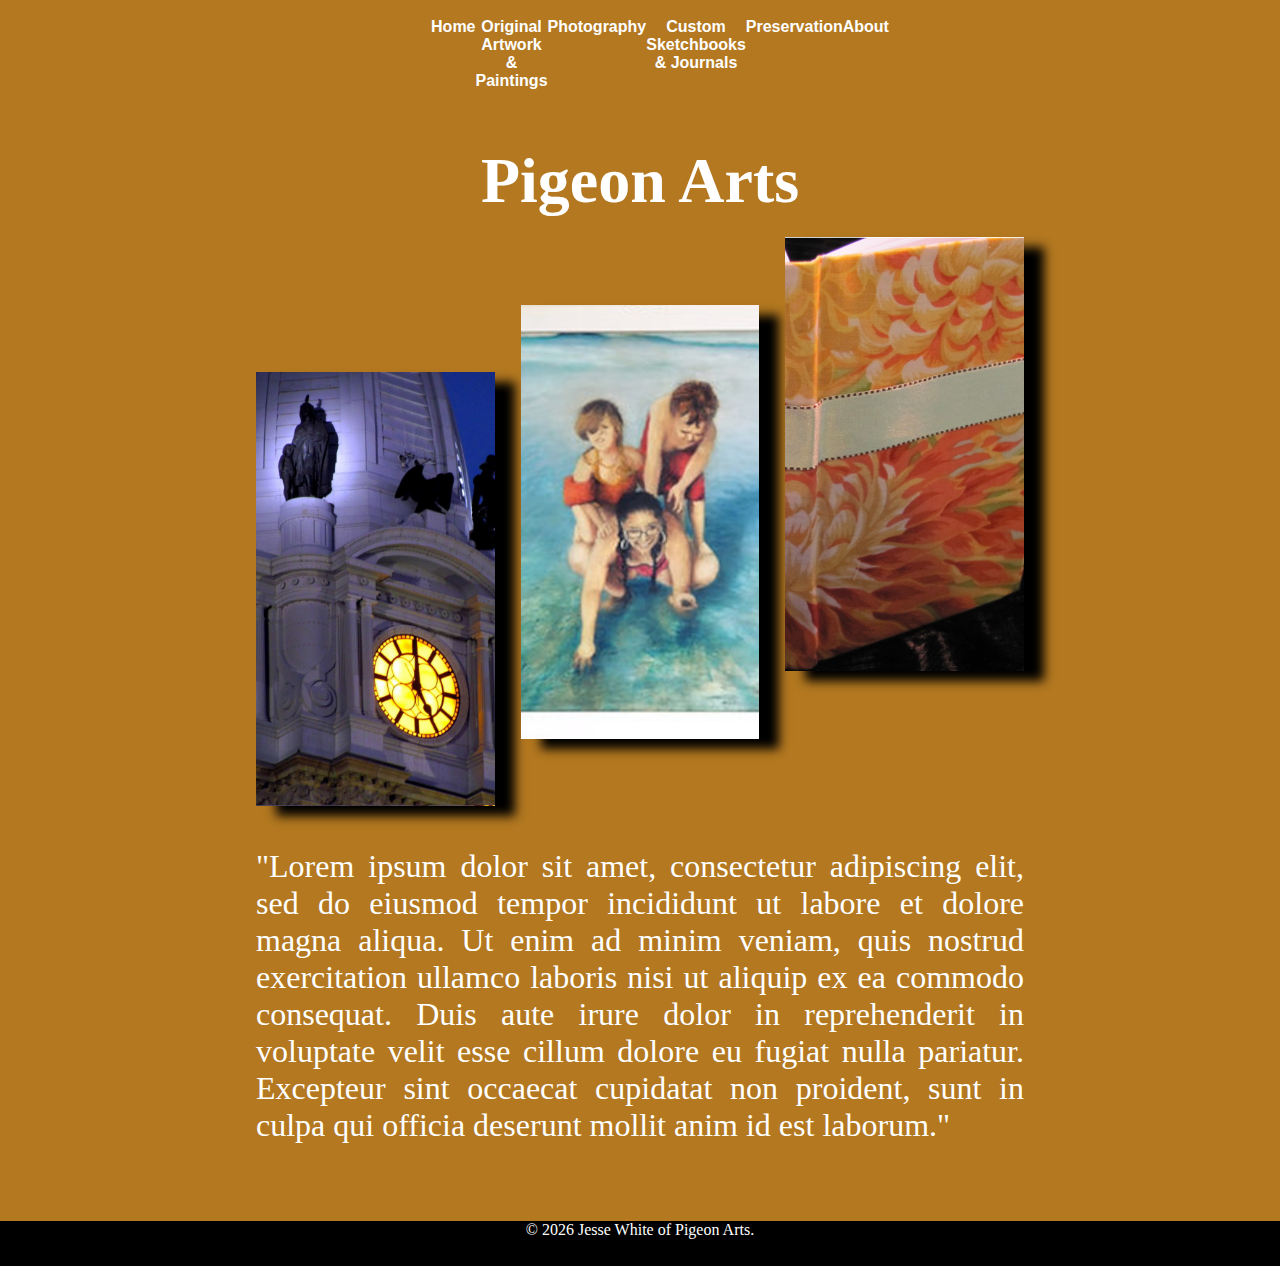
<file: www-com/index.html>
<html>

<head>
    <link rel="stylesheet" type="text/css" href="css/navigation.css" />
    <link rel="stylesheet" type="text/css" href="css/main.css" />
    <link rel="stylesheet" type="text/css" href="css/index.css" />
    <title>Jesse White Artist | United States | Pigeon Arts</title>
</head>

<body>
    <header>
        <ul id="navigation">
            <li><a href="index.html">Home</a></li>
            <li><a href="artwork.html">Original Artwork<br />& Paintings</a></li>
            <li><a href="photography.html">Photography</a></li>
            <li><a href="sketch.html">Custom Sketchbooks<br />& Journals</a></li>
            <li><a href="preservation.html">Preservation</a></li>
            <li><a href="about.html">About</a></li>
        </ul>
    </header>
    <main>
        <h1>Pigeon Arts</h1>
        <section id="splash">
            <div><img src="img/index/left.jpg"></img></div>
            <div><img src="img/index/center.jpg"></img></div>
            <div><img src="img/index/right.jpg"></img></div>
        </section>
        <section class="blurb">
            <p>"Lorem ipsum dolor sit amet, consectetur adipiscing elit, sed do eiusmod tempor incididunt ut labore et
                dolore magna aliqua. Ut enim ad minim veniam, quis nostrud exercitation ullamco laboris nisi ut aliquip
                ex ea commodo consequat. Duis aute irure dolor in reprehenderit in voluptate velit esse cillum dolore eu
                fugiat nulla pariatur. Excepteur sint occaecat cupidatat non proident, sunt in culpa qui officia
                deserunt mollit anim id est laborum."</p>
        </section>
    </main>
    <footer>
        <p>©
            <script>document.write(new Date().getFullYear())</script> Jesse White of Pigeon Arts.
        </p>
    </footer>
</body>

</html>
</file>
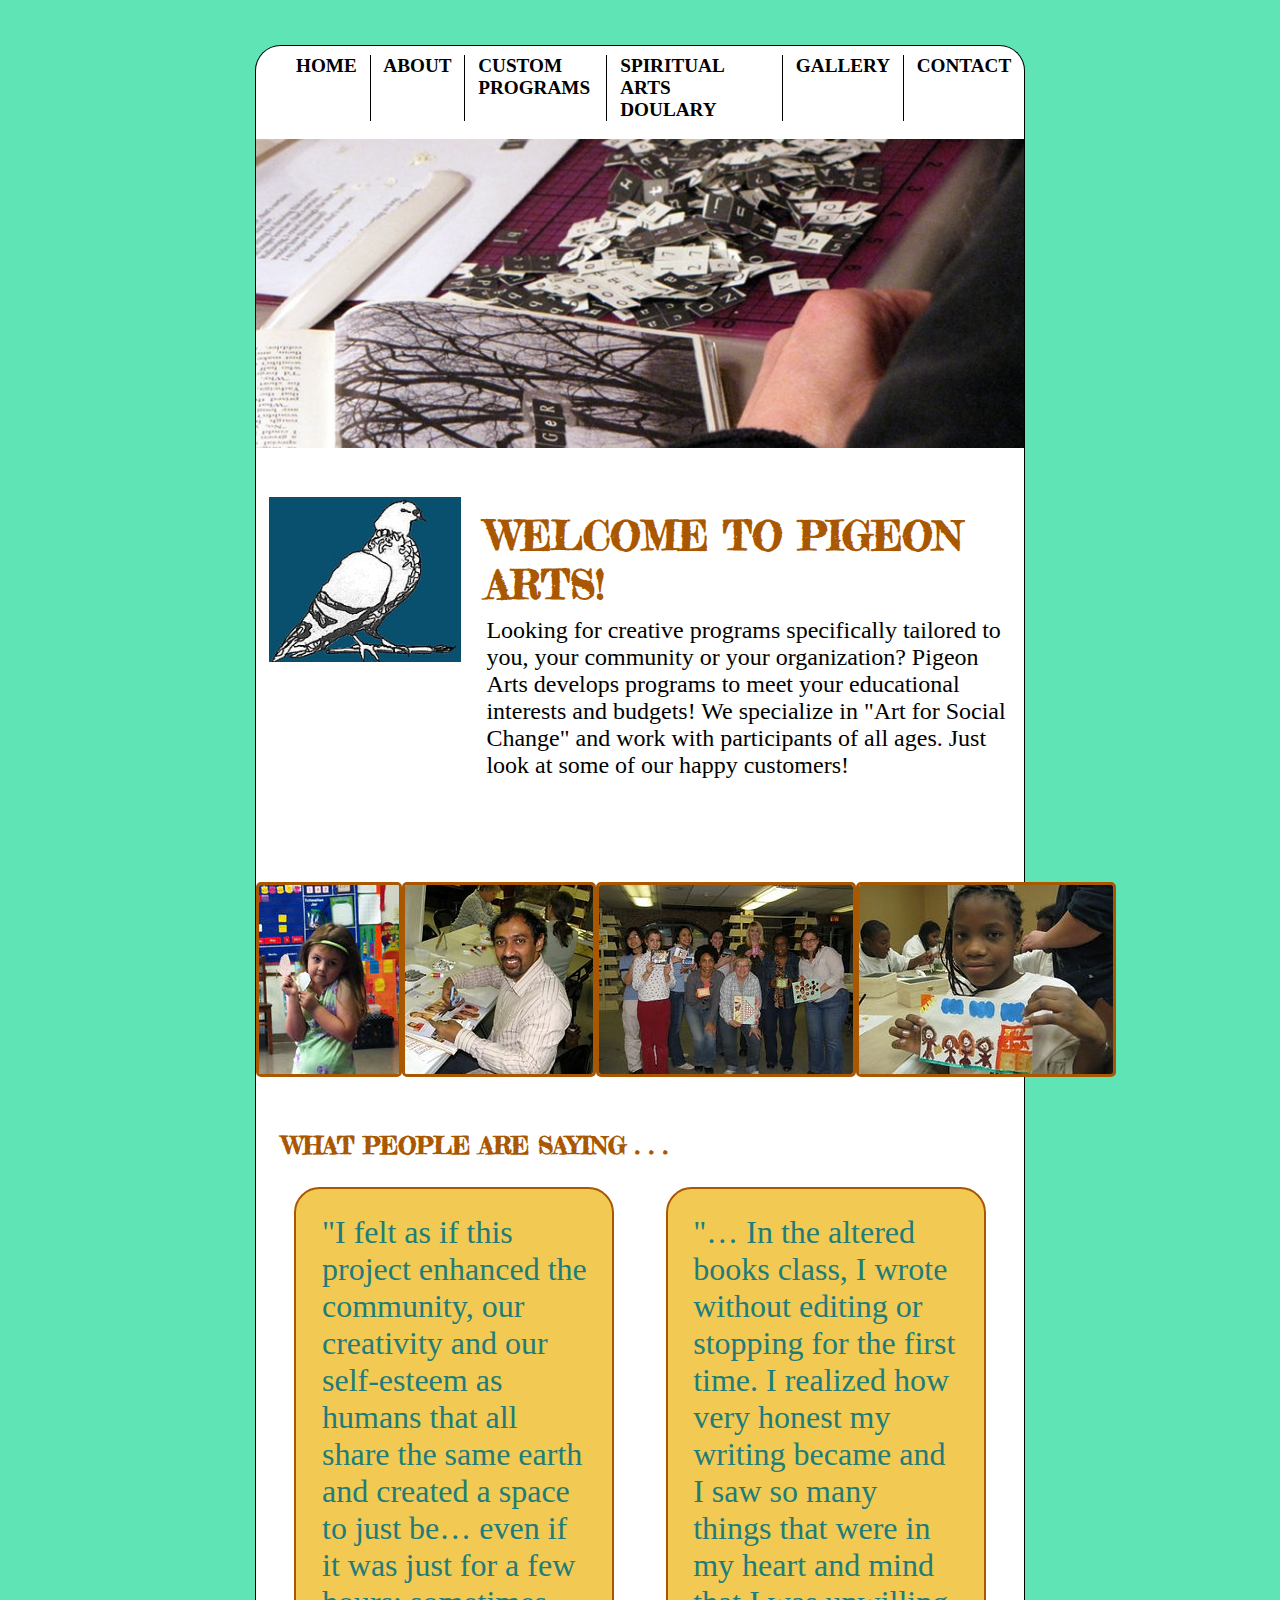
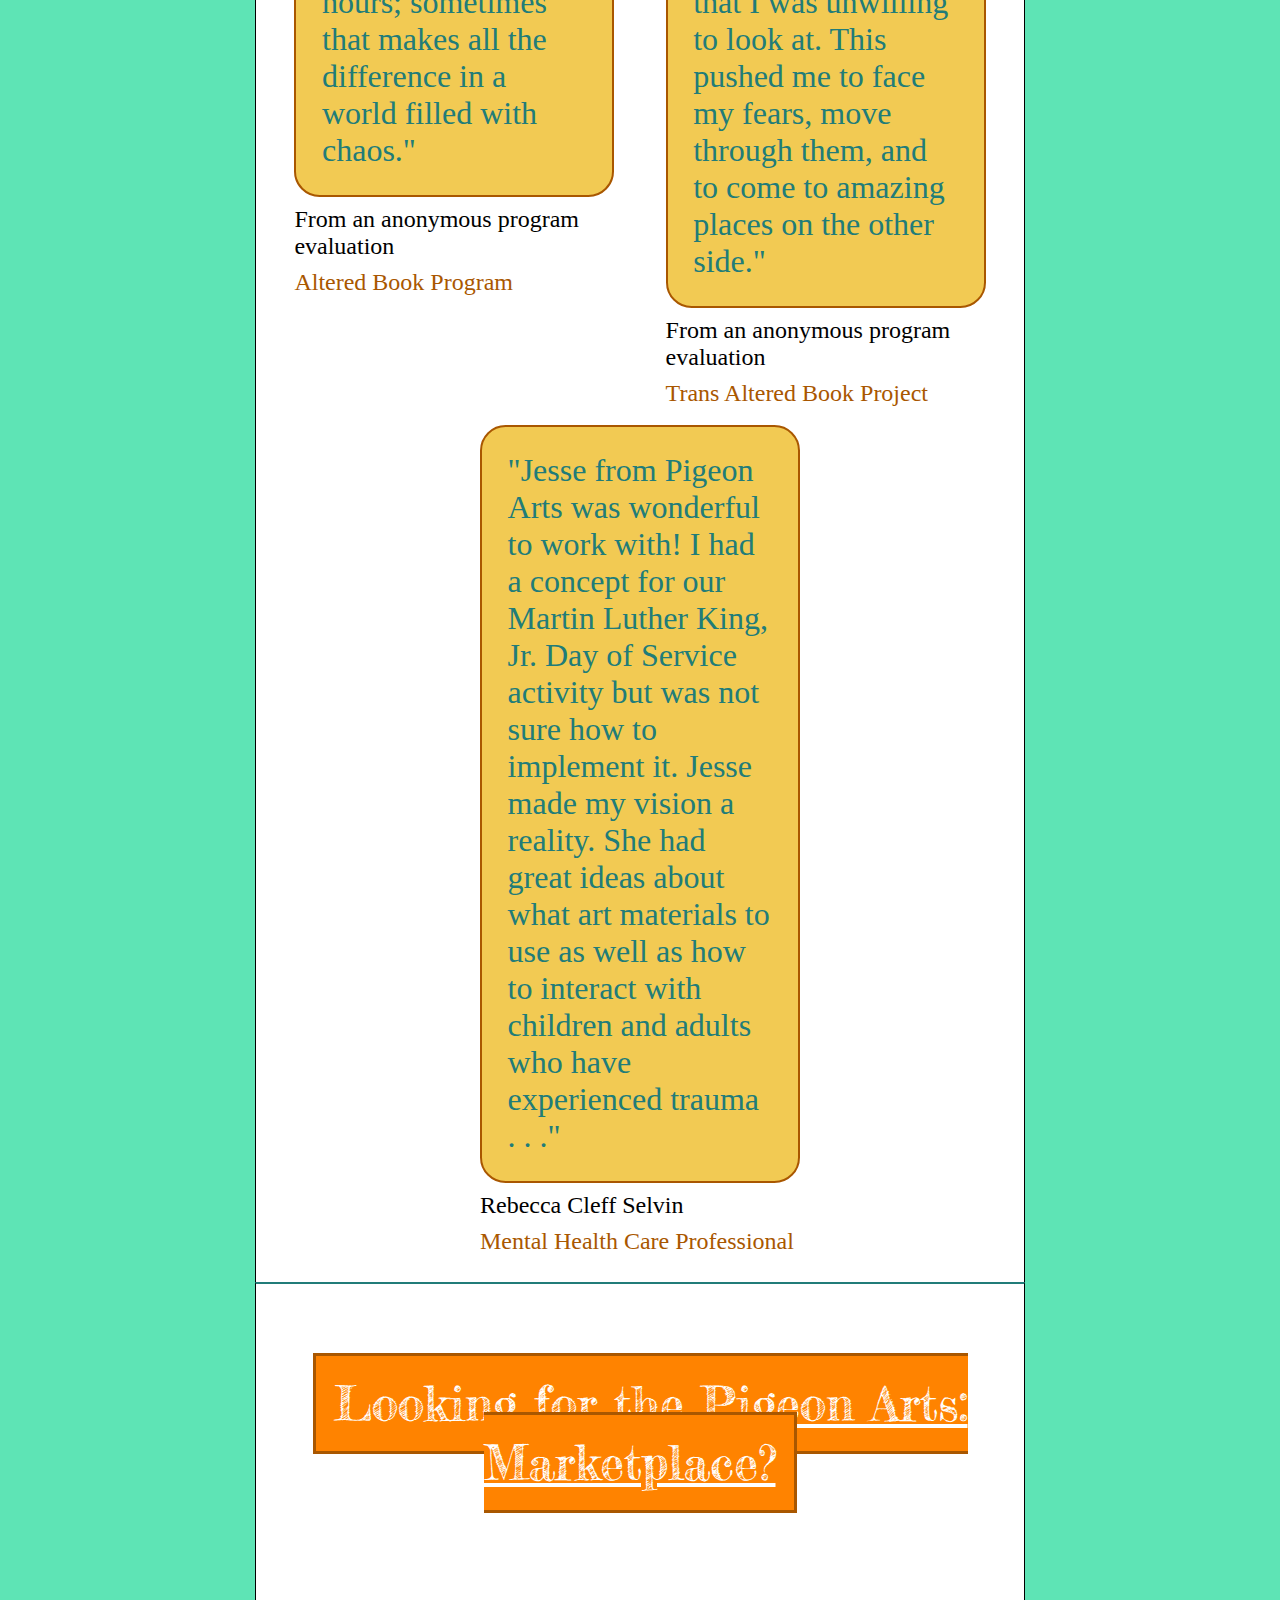
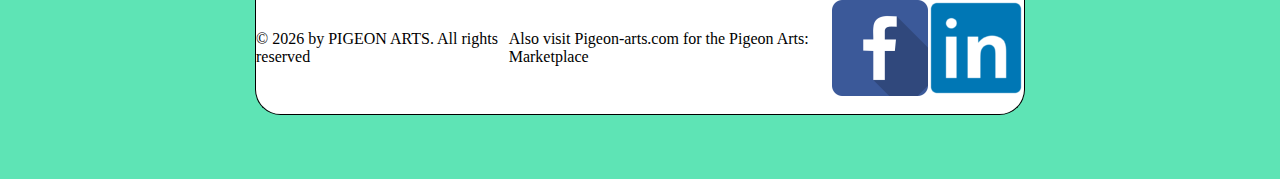
<file: www-org/index.html>
<html>

<head>
    <link rel="stylesheet" type="text/css" href="css/navigation.css" />
    <link rel="stylesheet" type="text/css" href="css/main.css" />
    <link rel="stylesheet" type="text/css" href="css/index.css" />
    <title>Pigeon Arts Custom-Tailored Creative Programs Arts Education Greater Philadelphia</title>
    <meta name="description"
        content="Pigeon Arts provides custom-tailored creative programs for you, your community and your organization. Based in the Greater Philadelphia, PA region, Pigeon Arts develops programs to meet your educational interests and budgets. " />
</head>

<body>
    <header>
        <ul>
            <li><a href="index.html">Home</a></li>
            <li><a href="about.html">About</a></li>
            <li><a href="programs.html">Custom Programs</a></li>
            <li><a href="doulary.html">Spiritual Arts Doulary</a></li>
            <li><a href="gallery.html">Gallery</a></li>
            <li><a href="contact.html">Contact</a></li>
        </ul>
    </header>
    <main>

        <section class="splash">
            <img src="img/index/student-alter-book.jpg" />
        </section>
        <section id="welcome">
            <img src="img/index/pigeon.jpg" />
            <h1>Welcome to Pigeon Arts!</h1>
            <p>Looking for creative programs specifically tailored to you, your community or your organization? Pigeon
                Arts develops programs to meet your educational interests and budgets! We specialize in "Art for Social
                Change" and work with participants of all ages. Just look at some of our happy customers!</p>
        </section>
        <section id="gallery">
            <img src="img/index/gal-01.jpg" />
            <img src="img/index/gal-02.png" />
            <img src="img/index/gal-03.jpg" />
            <img src="img/index/gal-04.jpg" />
        </section>
        <section id="testimonial">
            <h2>What people are saying . . .</h2>
            <article>
                <p>"I felt as if this project enhanced the community, our creativity and our self-esteem as humans that
                    all share the same earth and created a space to just be… even if it was just for a few hours;
                    sometimes that makes all the difference in a world filled with chaos."</p>
                <p>From an anonymous program evaluation</p>
                <p>Altered Book Program</p>
            </article>
            <article>
                <p>"… In the altered books class, I wrote without editing or stopping for the first time. I realized how
                    very honest my writing became and I saw so many things that were in my heart and mind that I was
                    unwilling to look at. This pushed me to face my fears, move through them, and to come to amazing
                    places on the other side."</p>
                <p>From an anonymous program evaluation</p>
                <p>Trans Altered Book Project</p>
            </article>
            <article>
                <p>"Jesse from Pigeon Arts was wonderful to work with! I had a concept for our Martin Luther King, Jr.
                    Day of Service activity but was not sure how to implement it. Jesse made my vision a reality. She
                    had great ideas about what art materials to use as well as how to interact with children and adults
                    who have experienced trauma . . ."</p>
                <p>Rebecca Cleff Selvin</p>
                <p> Mental Health Care Professional</p>
            </article>
        </section>
        <section id="market">
            <a href="http://www.pigeon-arts.com">Looking for the <span style="text-decoration-line: underline">Pigeon
                    Arts: Marketplace?</span></a>
        </section>
    </main>
    <footer>
        <p>&copy;
            <script>document.write(new Date().getFullYear())</script> by PIGEON ARTS. All rights reserved
        </p>
        <p>Also visit Pigeon-arts.com for the Pigeon Arts: Marketplace</p>
        <a href="http://www.facebook.com/pages/Pigeon-Arts/123233704864"><img
                src="img/footer/facebook_icon-icons.com_53612.png" /></a>
        <a href="http://www.linkedin.com/profile/view?id=12472659&trk=tab_pro"><img
                src="img/footer/in_linked_linkedin_media_social_icon_124259.png"></a>
    </footer>

</body>

</html>
</file>
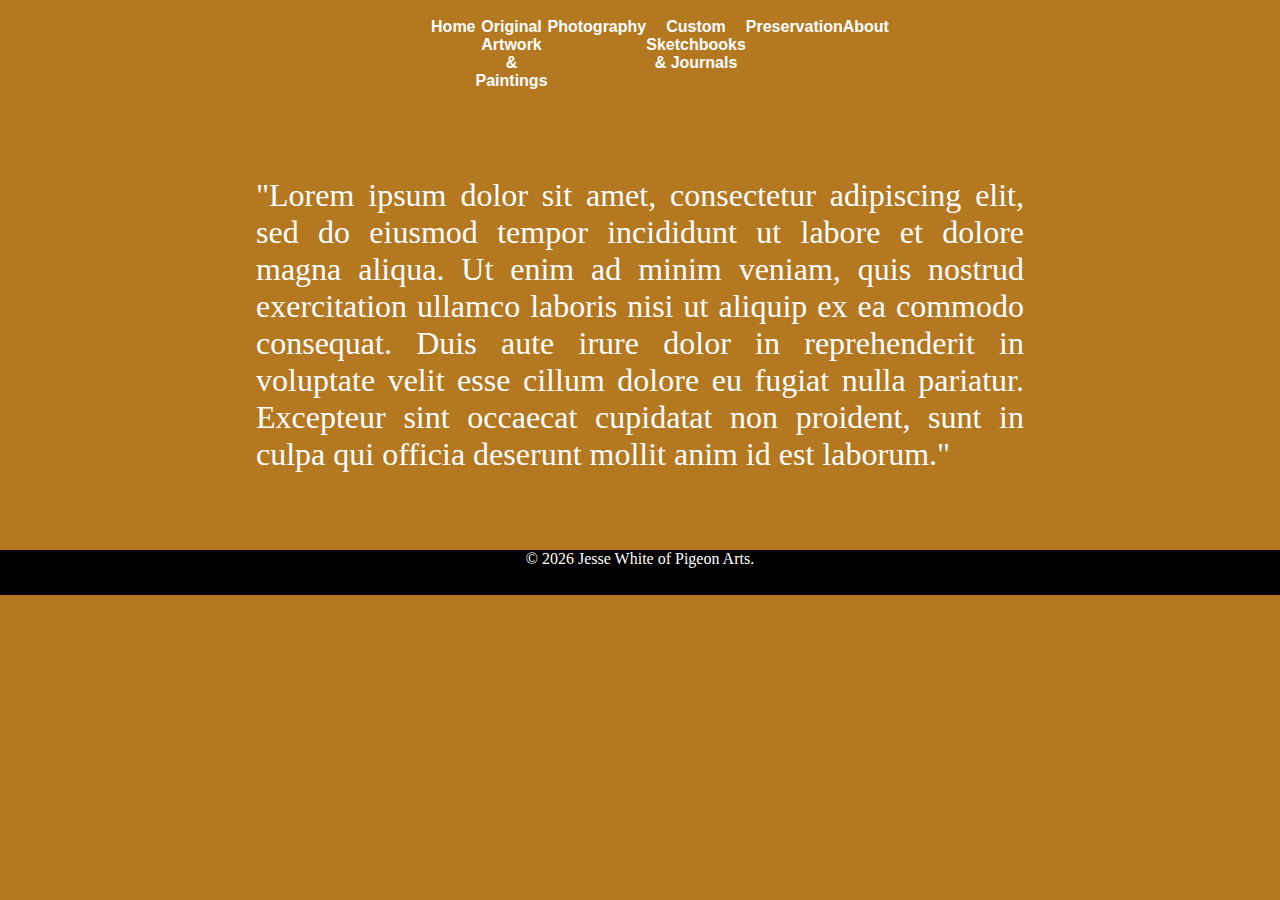
<file: www-com/about.html>
<html>

<head>
    <link rel="stylesheet" type="text/css" href="css/navigation.css" />
    <link rel="stylesheet" type="text/css" href="css/main.css" />
    <link rel="stylesheet" type="text/css" href="css/gallery.css" />
    <title>Photography | jessewhite</title>
</head>

<body>
    <header>
        <ul id="navigation">
            <li><a href="index.html">Home</a></li>
            <li><a href="artwork.html">Original Artwork<br />& Paintings</a></li>
            <li><a href="photography.html">Photography</a></li>
            <li><a href="sketch.html">Custom Sketchbooks<br />& Journals</a></li>
            <li><a href="preservation.html">Preservation</a></li>
            <li><a href="about.html">About</a></li>
        </ul>
    </header>
    <main>
        <section class="gallery">

        </section>
        <section class="blurb">
            <p>"Lorem ipsum dolor sit amet, consectetur adipiscing elit, sed do eiusmod tempor incididunt ut labore et
                dolore magna aliqua. Ut enim ad minim veniam, quis nostrud exercitation ullamco laboris nisi ut aliquip
                ex ea commodo consequat. Duis aute irure dolor in reprehenderit in voluptate velit esse cillum dolore eu
                fugiat nulla pariatur. Excepteur sint occaecat cupidatat non proident, sunt in culpa qui officia
                deserunt mollit anim id est laborum."</p>
        </section>
    </main>

    <footer>
        <p>©
            <script>document.write(new Date().getFullYear())</script> Jesse White of Pigeon Arts.
        </p>
    </footer>

</body>

</html>
</file>
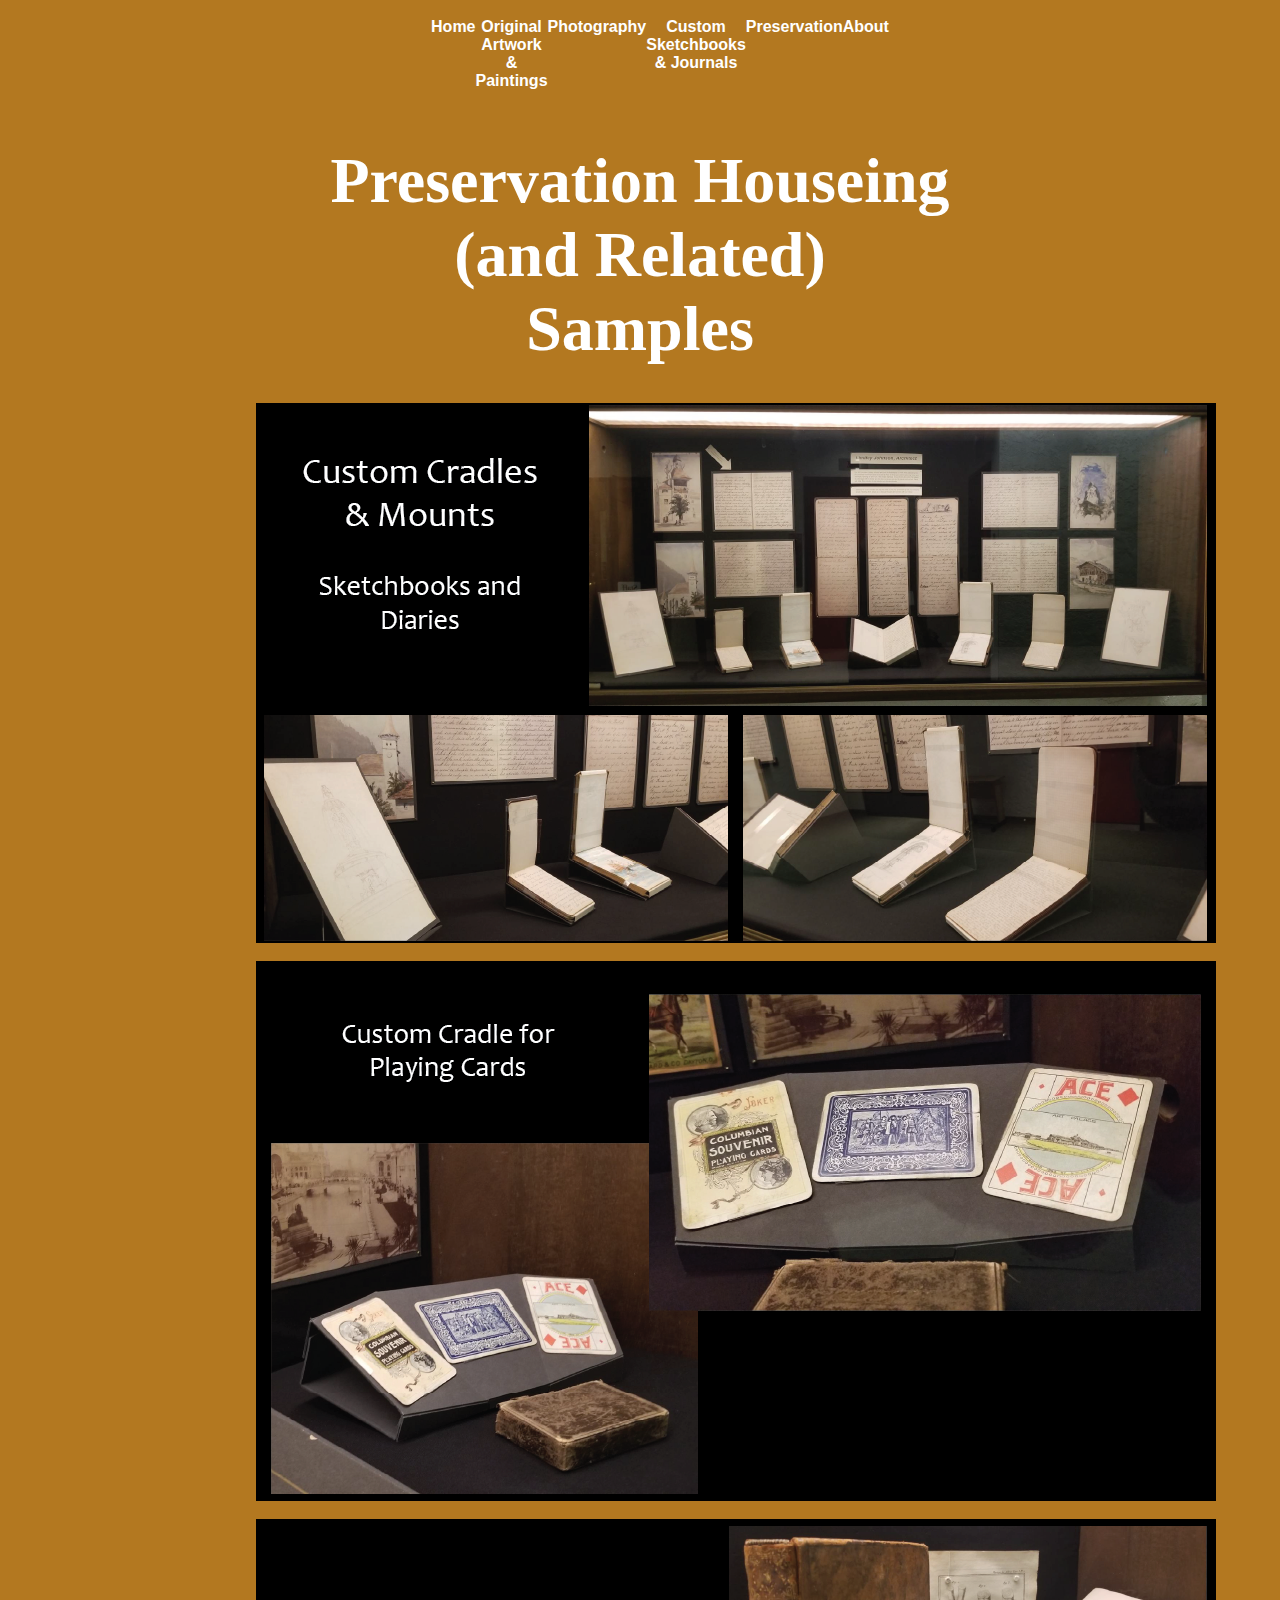
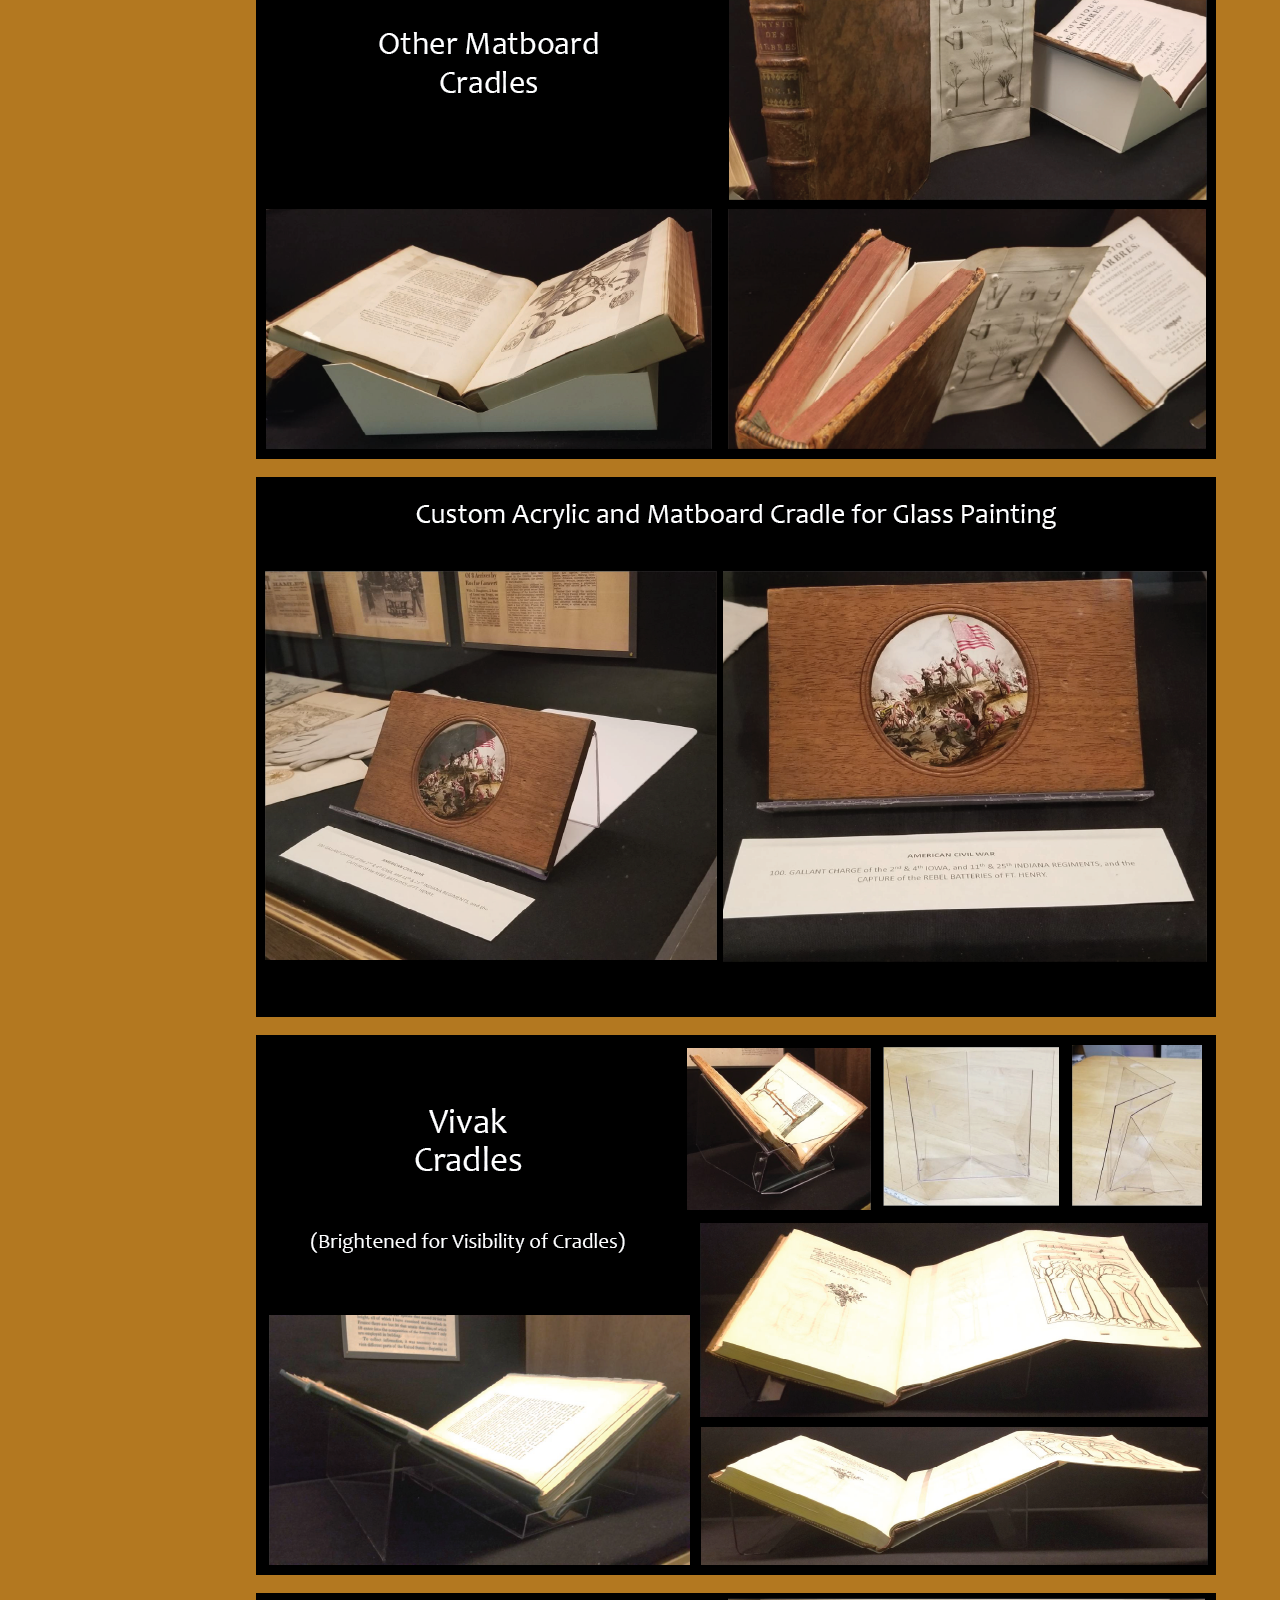
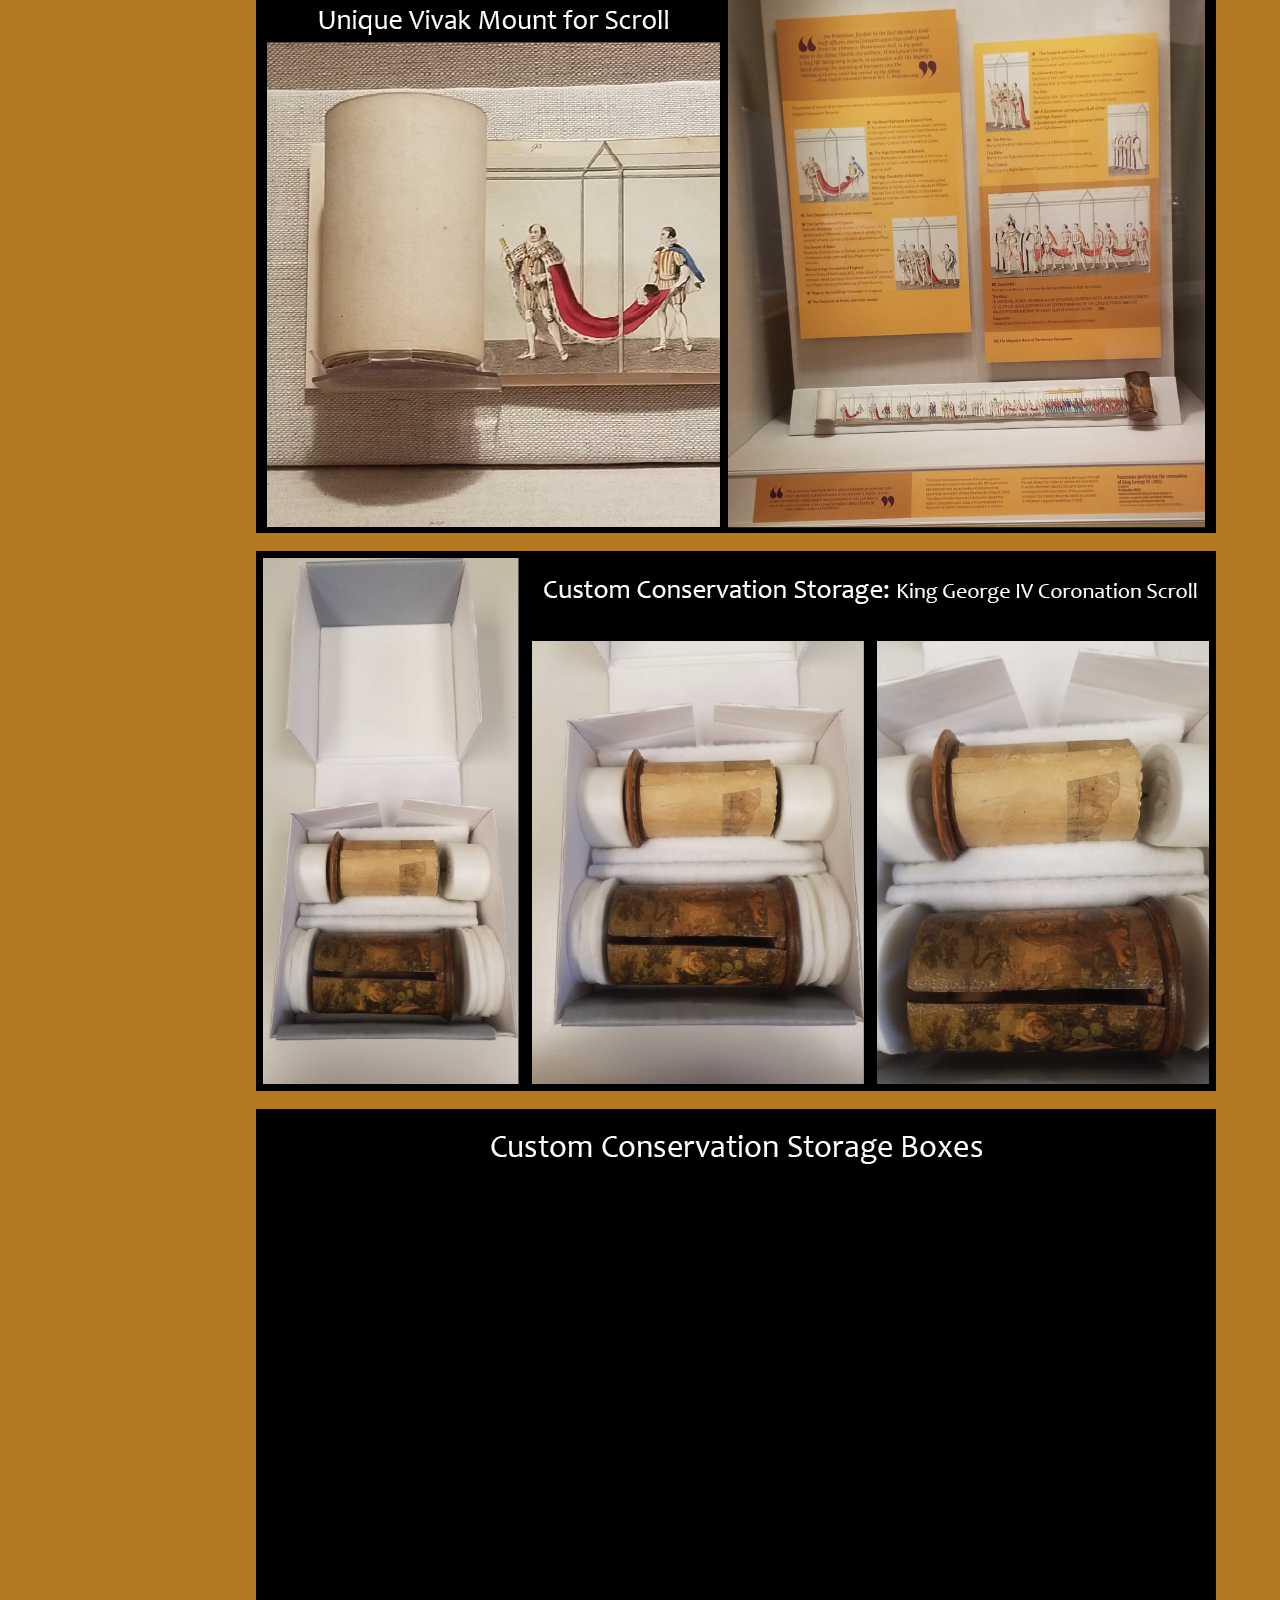
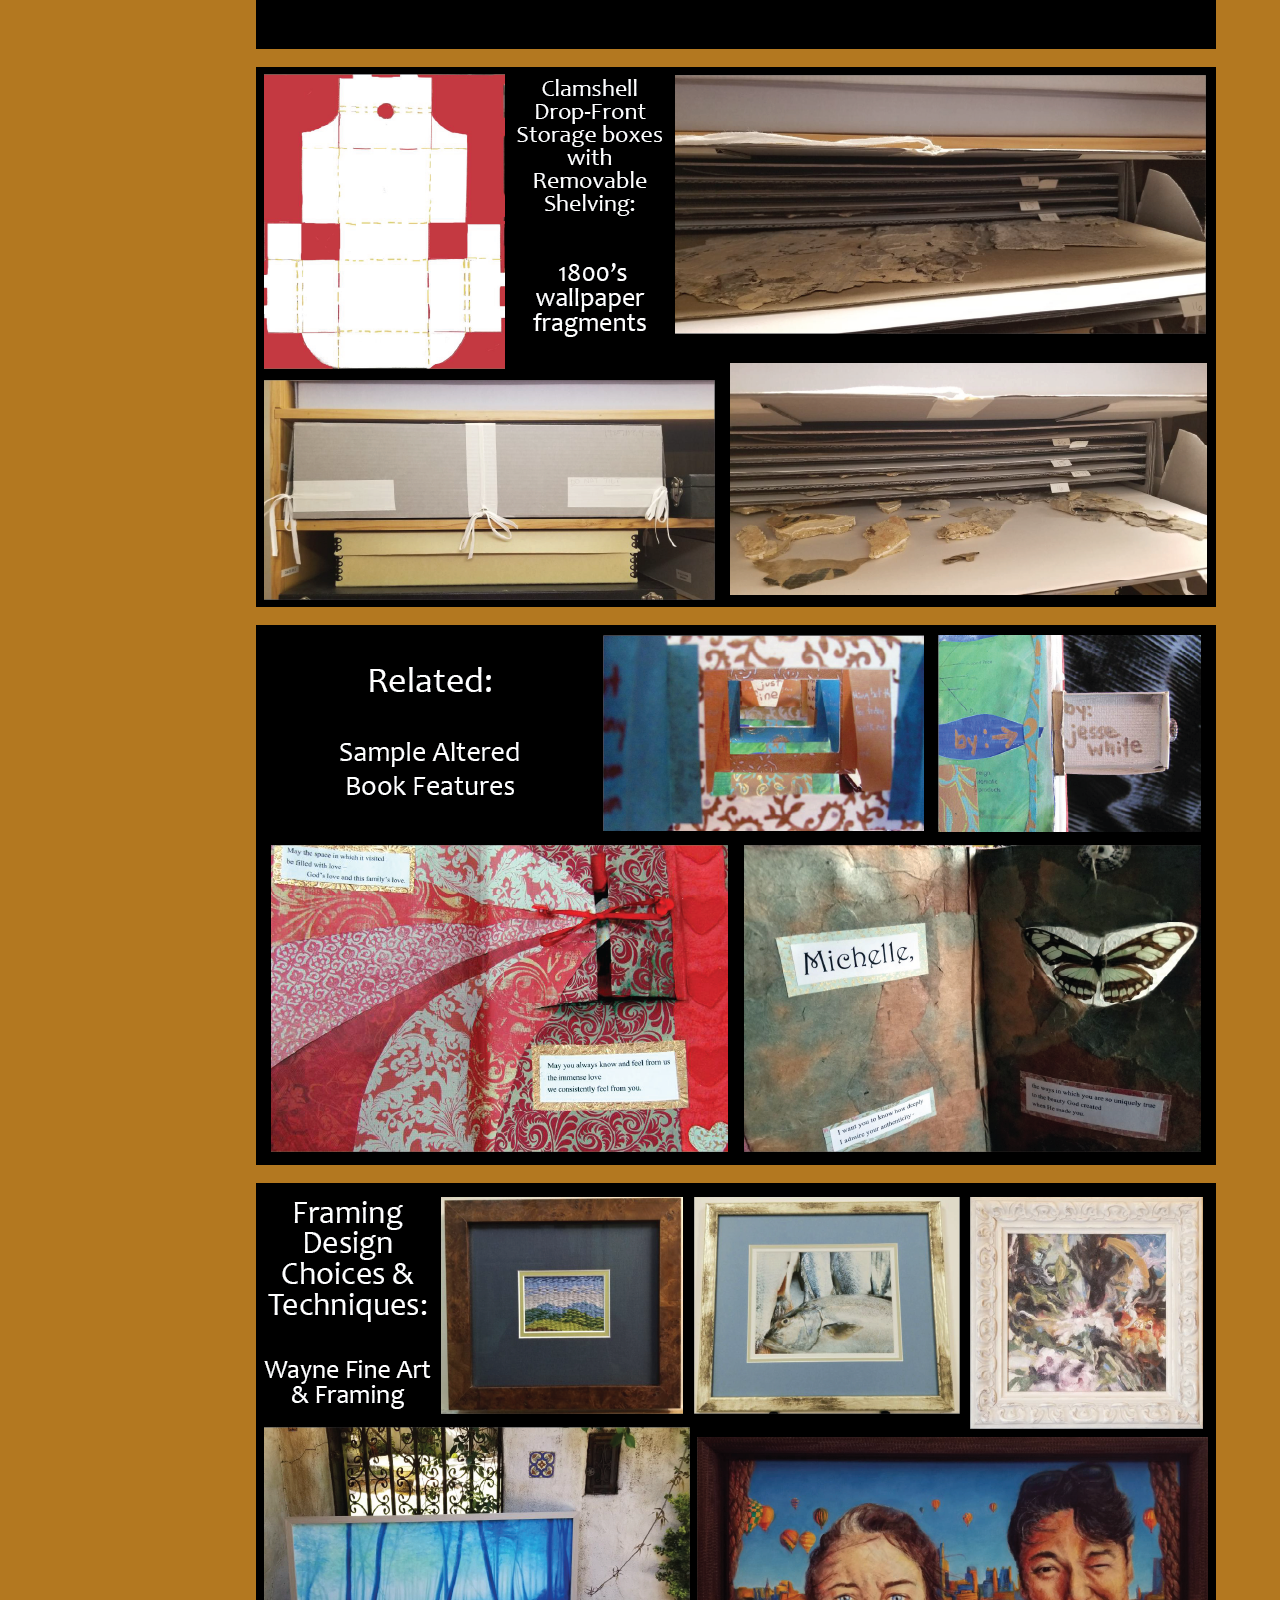
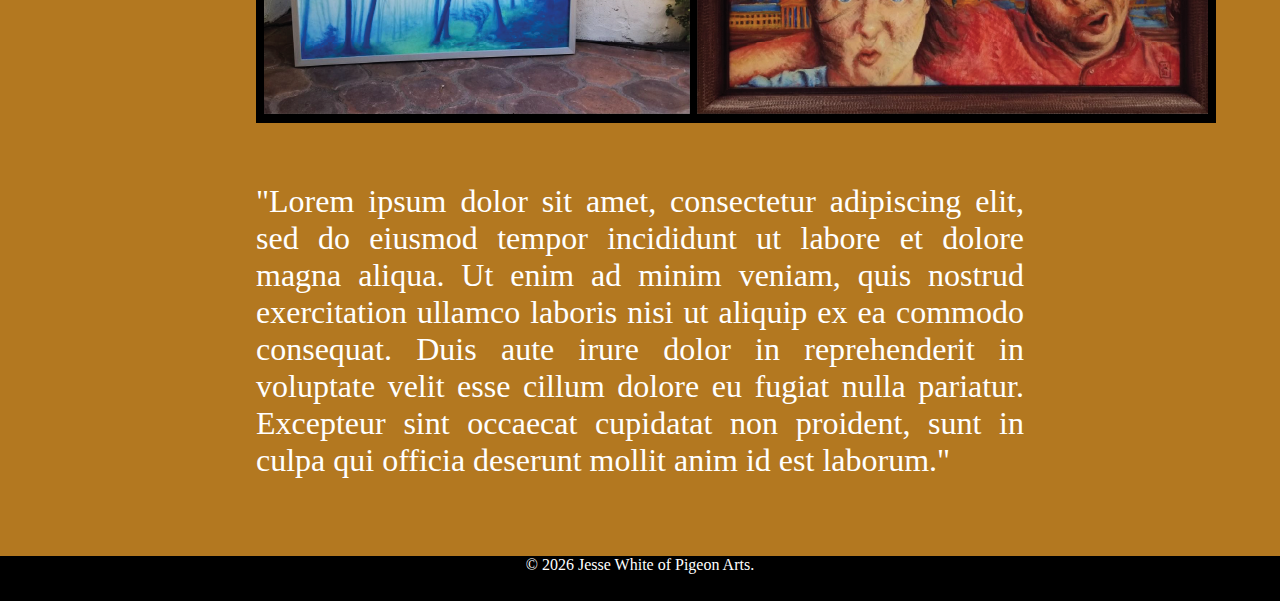
<file: www-com/preservation.html>
<html>

<head>
    <link rel="stylesheet" type="text/css" href="css/navigation.css" />
    <link rel="stylesheet" type="text/css" href="css/main.css" />
    <link rel="stylesheet" type="text/css" href="css/gallery.css" />
    <title>Photography | jessewhite</title>
</head>

<body>
    <header>
        <ul id="navigation">
            <li><a href="index.html">Home</a></li>
            <li><a href="artwork.html">Original Artwork<br />& Paintings</a></li>
            <li><a href="photography.html">Photography</a></li>
            <li><a href="sketch.html">Custom Sketchbooks<br />& Journals</a></li>
            <li><a href="preservation.html">Preservation</a></li>
            <li><a href="about.html">About</a></li>
        </ul>
    </header>
    <main>
        <h1>Preservation Houseing<br />(and Related)<br />Samples</h1>
        <section class="slide_show">
            <article>
                <img src="img/preservation/Artboard 2.png"></img>
            </article>
            <article>
                <img src="img/preservation/Artboard 3.png"></img>
            </article>
            <article>
                <img src="img/preservation/Artboard 4.png"></img>
            </article>
            <article>
                <img src="img/preservation/Artboard 5.png"></img>
            </article>
            <article>
                <img src="img/preservation/Artboard 6.png"></img>
            </article>
            <article>
                <img src="img/preservation/Artboard 7.png"></img>
            </article>
            <article>
                <img src="img/preservation/Artboard 8.png"></img>
            </article>
            <article>
                <img src="img/preservation/Artboard 9.png"></img>
            </article>
            <article>
                <img src="img/preservation/Artboard 10.png"></img>
            </article>
            <article>
                <img src="img/preservation/Artboard 11.png"></img>
            </article>
            <article>
                <img src="img/preservation/Artboard 13.png"></img>
            </article>
        </section>
        <section class="blurb">
            <p>"Lorem ipsum dolor sit amet, consectetur adipiscing elit, sed do eiusmod tempor incididunt ut labore et
                dolore magna aliqua. Ut enim ad minim veniam, quis nostrud exercitation ullamco laboris nisi ut aliquip
                ex ea commodo consequat. Duis aute irure dolor in reprehenderit in voluptate velit esse cillum dolore eu
                fugiat nulla pariatur. Excepteur sint occaecat cupidatat non proident, sunt in culpa qui officia
                deserunt mollit anim id est laborum."</p>
        </section>
    </main>

    <footer>
        <p>©
            <script>document.write(new Date().getFullYear())</script> Jesse White of Pigeon Arts.
        </p>
    </footer>

</body>

</html>
</file>
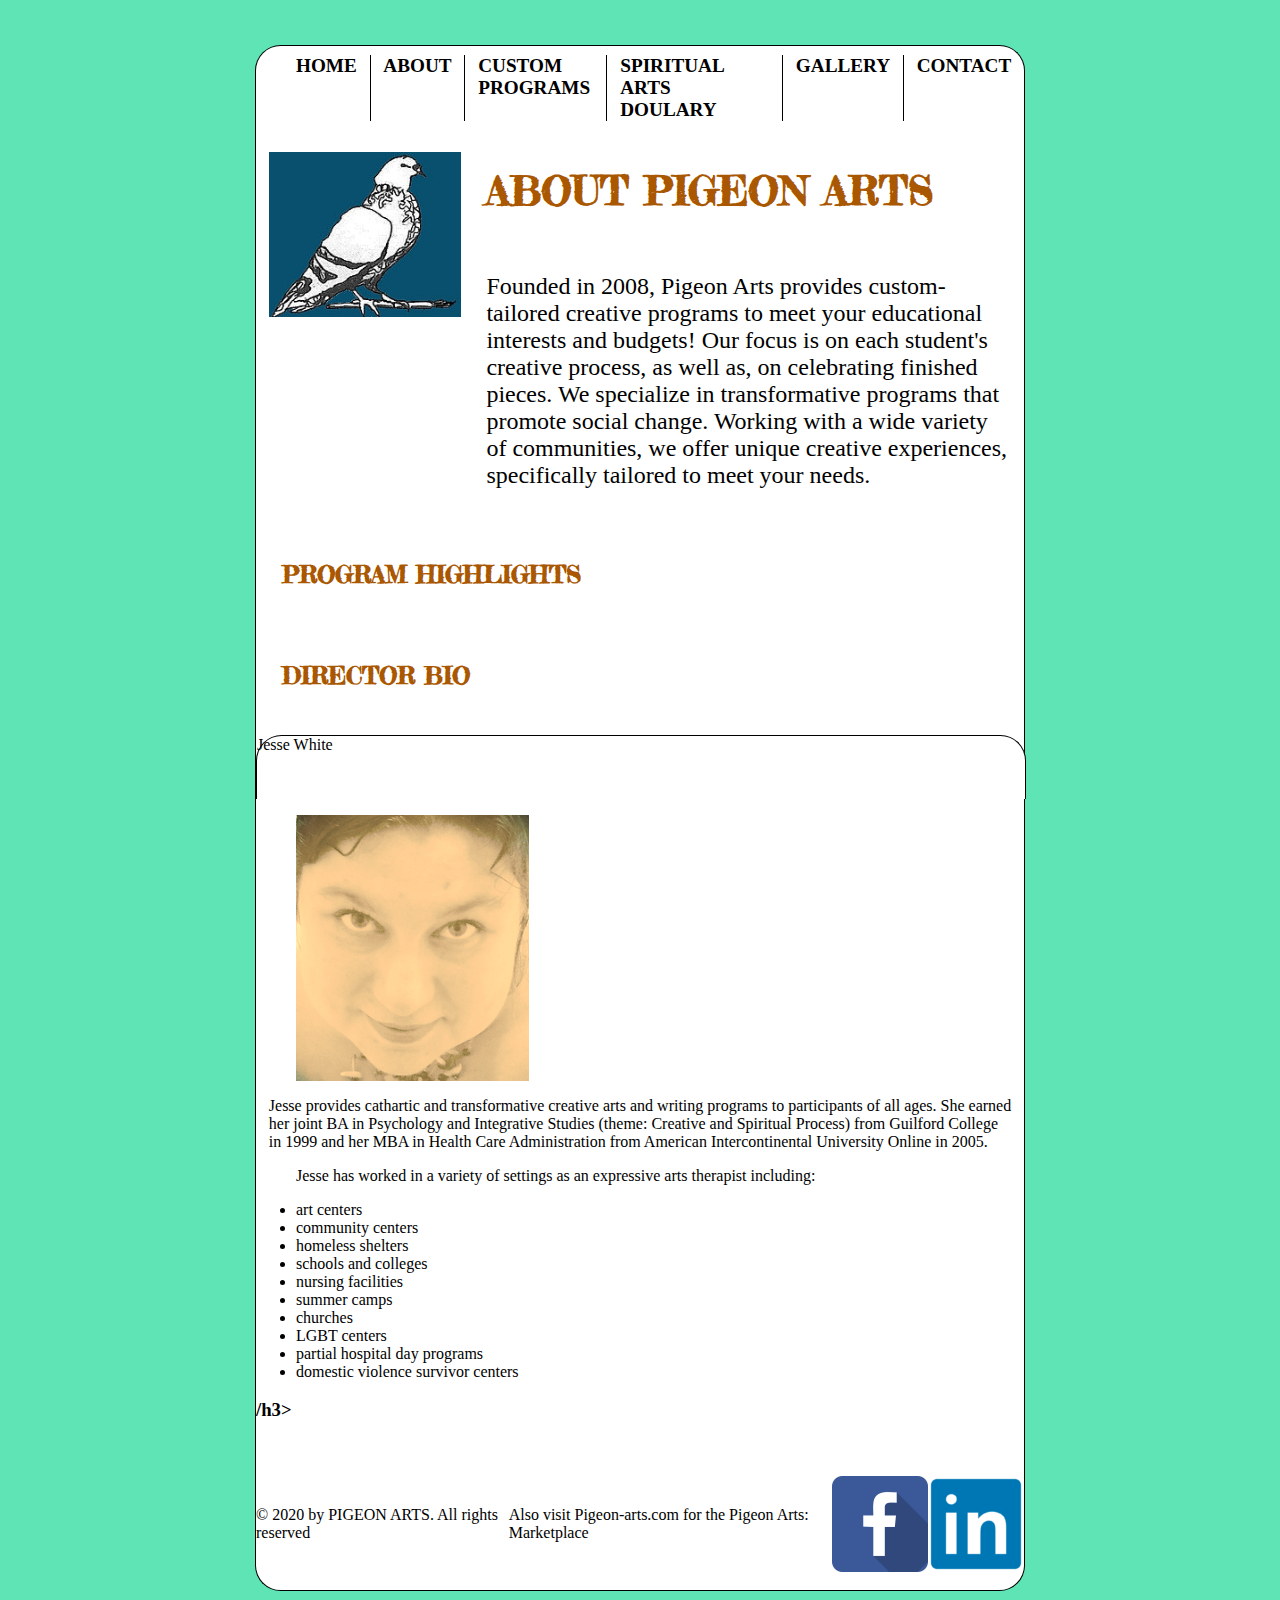
<file: www-org/about.html>
<html>

<head>
    <link rel="stylesheet" type="text/css" href="css/navigation.css" />
    <link rel="stylesheet" type="text/css" href="css/main.css" />

    <title>Pigeon Arts Custom-Tailored Creative Programs Arts Education Greater Philadelphia</title>
    <meta name="description"
        content="Pigeon Arts provides custom-tailored creative programs for you, your community and your organization. Based in the Greater Philadelphia, PA region, Pigeon Arts develops programs to meet your educational interests and budgets. " />
</head>

<body>

    <header>
        <ul>
            <li><a href="index.html">Home</a></li>
            <li><a href="about.html">About</a></li>
            <li><a href="programs.html">Custom Programs</a></li>
            <li><a href="doulary.html">Spiritual Arts Doulary</a></li>
            <li><a href="gallery.html">Gallery</a></li>
            <li><a href="contact.html">Contact</a></li>
        </ul>
    </header>
    <section id="welcome">
        <img src="img/index/pigeon.jpg" />
        <h1>About Pigeon Arts</h1>
        <p>Founded in 2008, Pigeon Arts provides custom-tailored creative programs to meet your educational interests
            and budgets! Our focus is on each student's creative process, as well as, on celebrating finished pieces. We
            specialize in transformative programs that promote social change. Working with a wide variety of
            communities, we offer unique creative experiences, specifically tailored to meet your needs.</p>
    </section>
    <section id="highlights">
        <h2>Program Highlights</h2>
    </section>
    <section id="director-bio">
        <h2>Director Bio</h2>
        <article>
            <header>Jesse White</header>
            <figure><img src="img/about/jesse.png" /></figure>
            <p>Jesse provides cathartic and transformative creative arts and writing programs to participants of all
                ages. She earned her joint BA in Psychology and Integrative Studies (theme: Creative and Spiritual
                Process) from Guilford College in 1999 and her MBA in Health Care Administration from American
                Intercontinental University Online in 2005. </p>
            <ul>
                <p>Jesse has worked in a variety of settings as an expressive arts therapist including:</p>
                <li>art centers</li>
                <li>community centers</li>
                <li>homeless shelters</li>
                <li>schools and colleges</li>
                <li>nursing facilities</li>
                <li>summer camps</li>
                <li>churches</li>
                <li>LGBT centers</li>
                <li>partial hospital day programs</li>
                <li>domestic violence survivor centers</li>
            </ul>
        </article>

        <h3>/h3>
    </section>
    <footer>
        <p>© 2020 by PIGEON ARTS. All rights reserved</p>
        <p>Also visit P​igeon-arts.com for the Pigeon Arts: Marketplace</p>
        <a href="http://www.facebook.com/pages/Pigeon-Arts/123233704864"><img
                src="img/footer/facebook_icon-icons.com_53612.png" /></a>
        <a href="http://www.linkedin.com/profile/view?id=12472659&trk=tab_pro"><img
                src="img/footer/in_linked_linkedin_media_social_icon_124259.png"></a>
    </footer>

</body>

</html>
</file>
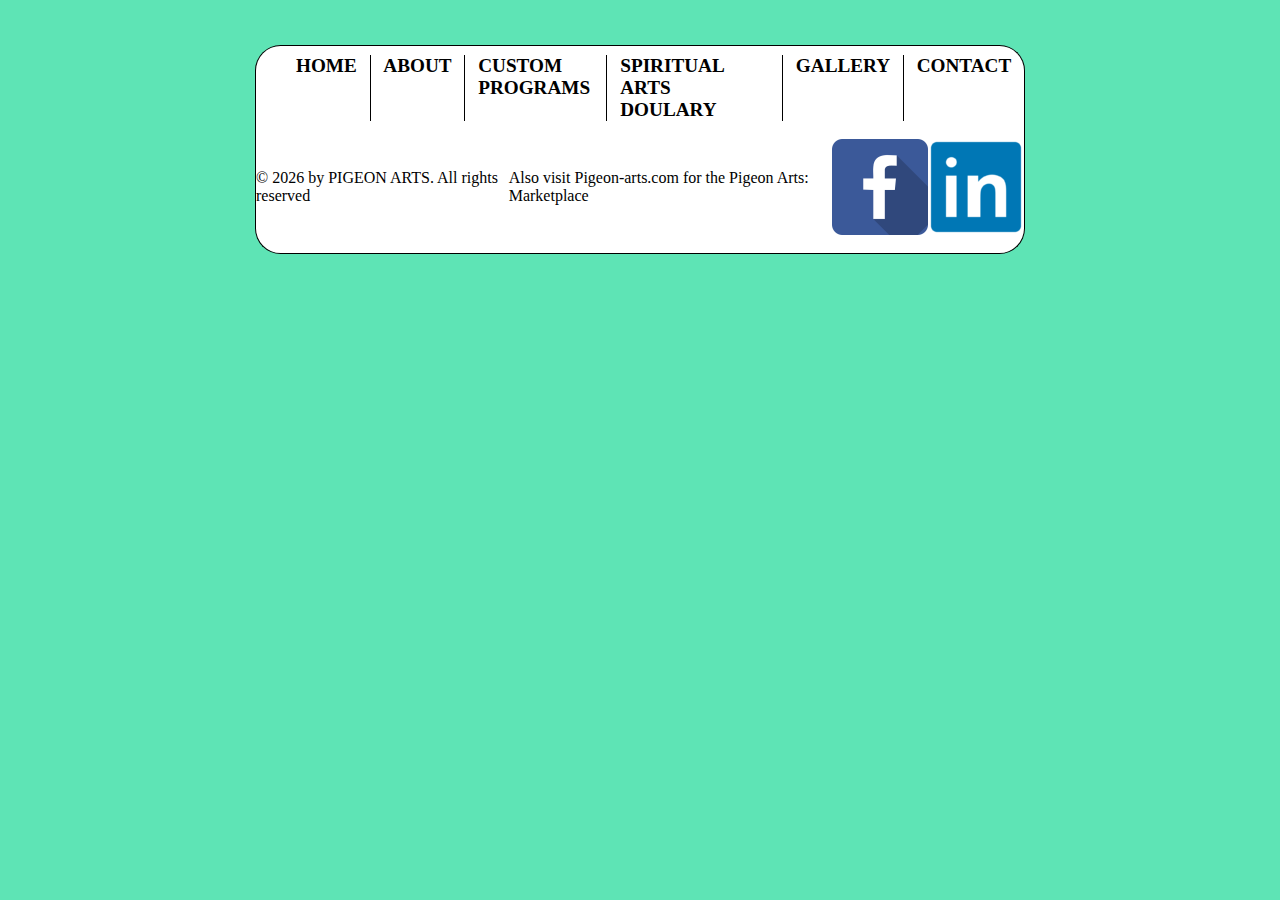
<file: www-org/contact.html>
<html>

<head>
    <link rel="stylesheet" type="text/css" href="css/navigation.css" />
    <link rel="stylesheet" type="text/css" href="css/main.css" />

    <title>Pigeon Arts Custom-Tailored Creative Programs Arts Education Greater Philadelphia</title>
    <meta name="description"
        content="Pigeon Arts provides custom-tailored creative programs for you, your community and your organization. Based in the Greater Philadelphia, PA region, Pigeon Arts develops programs to meet your educational interests and budgets. " />
</head>

<body>
    <header>
        <ul>
            <li><a href="index.html">Home</a></li>
            <li><a href="about.html">About</a></li>
            <li><a href="programs.html">Custom Programs</a></li>
            <li><a href="doulary.html">Spiritual Arts Doulary</a></li>
            <li><a href="gallery.html">Gallery</a></li>
            <li><a href="contact.html">Contact</a></li>
        </ul>
    </header>
    <footer>
        <p>&copy;
            <script>document.write(new Date().getFullYear())</script> by PIGEON ARTS. All rights reserved
        </p>
        <p>Also visit Pigeon-arts.com for the Pigeon Arts: Marketplace</p>
        <a href="http://www.facebook.com/pages/Pigeon-Arts/123233704864"><img
                src="img/footer/facebook_icon-icons.com_53612.png" /></a>
        <a href="http://www.linkedin.com/profile/view?id=12472659&trk=tab_pro"><img
                src="img/footer/in_linked_linkedin_media_social_icon_124259.png"></a>
    </footer>

</body>

</html>
</file>
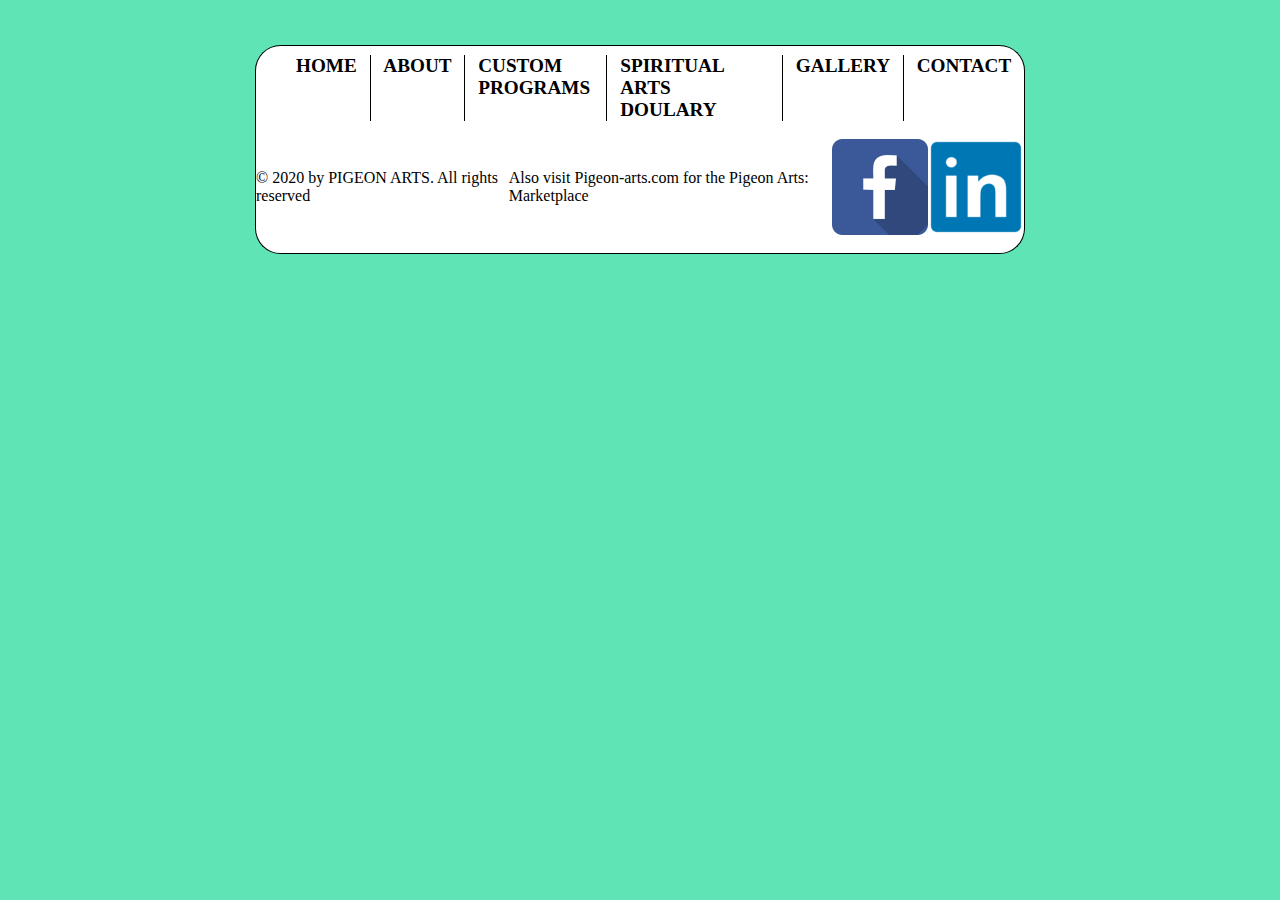
<file: www-org/doulary.html>
<html>

<head>
    <link rel="stylesheet" type="text/css" href="css/navigation.css" />
    <link rel="stylesheet" type="text/css" href="css/main.css" />

    <title>Pigeon Arts Custom-Tailored Creative Programs Arts Education Greater Philadelphia</title>
    <meta name="description"
        content="Pigeon Arts provides custom-tailored creative programs for you, your community and your organization. Based in the Greater Philadelphia, PA region, Pigeon Arts develops programs to meet your educational interests and budgets. " />
</head>

<body>
    <header>
        <ul>
            <li><a href="index.html">Home</a></li>
            <li><a href="about.html">About</a></li>
            <li><a href="programs.html">Custom Programs</a></li>
            <li><a href="doulary.html">Spiritual Arts Doulary</a></li>
            <li><a href="gallery.html">Gallery</a></li>
            <li><a href="contact.html">Contact</a></li>
        </ul>
    </header>
    <footer>
        <p>© 2020 by PIGEON ARTS. All rights reserved</p>
        <p>Also visit P​igeon-arts.com for the Pigeon Arts: Marketplace</p>
        <a href="http://www.facebook.com/pages/Pigeon-Arts/123233704864"><img src="img/footer/facebook_icon-icons.com_53612.png"/></a>
        <a href="http://www.linkedin.com/profile/view?id=12472659&trk=tab_pro"><img src="img/footer/in_linked_linkedin_media_social_icon_124259.png"></a>            
    </footer>

</body>

</html>
</file>
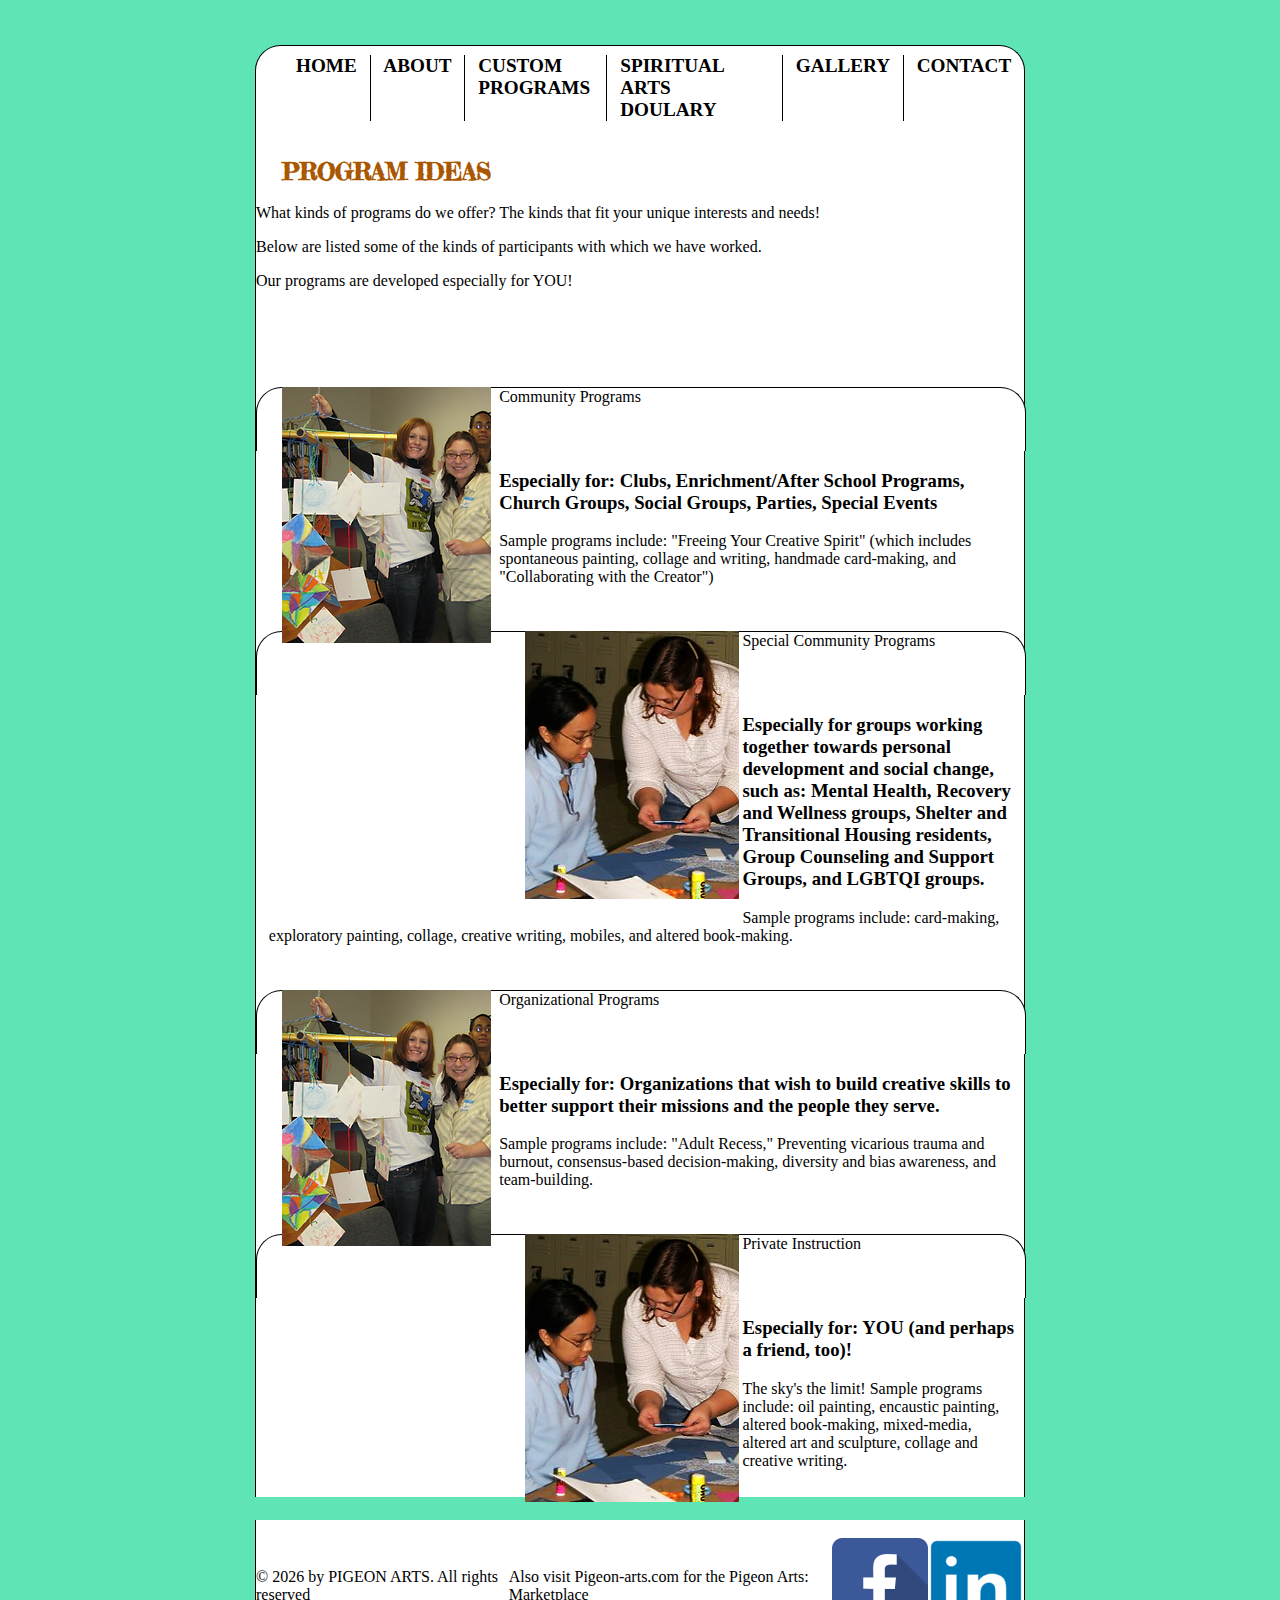
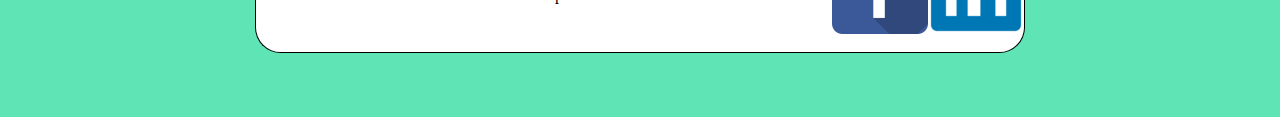
<file: www-org/programs.html>
<html>

<head>
    <link rel="stylesheet" type="text/css" href="css/navigation.css" />
    <link rel="stylesheet" type="text/css" href="css/main.css" />
    <link rel="stylesheet" type="text/css" href="css/programs.css" />

    <title>Pigeon Arts Custom-Tailored Creative Programs Arts Education Greater Philadelphia</title>
    <meta name="description"
        content="Pigeon Arts provides custom-tailored creative programs for you, your community and your organization. Based in the Greater Philadelphia, PA region, Pigeon Arts develops programs to meet your educational interests and budgets. " />
</head>

<body>
    <header>
        <ul>
            <li><a href="index.html">Home</a></li>
            <li><a href="about.html">About</a></li>
            <li><a href="programs.html">Custom Programs</a></li>
            <li><a href="doulary.html">Spiritual Arts Doulary</a></li>
            <li><a href="gallery.html">Gallery</a></li>
            <li><a href="contact.html">Contact</a></li>
        </ul>
    </header>
    <main>
        <section>
            <h2>Program Ideas</h2>
            <p>What kinds of programs do we offer? The kinds that fit your unique interests and needs!</p>
            <p>Below are listed some of the kinds of participants with which we have worked.</p>
            <p>Our programs are developed especially for YOU!</p>
        </section>
        <section>
            <article>
                <figure><img src="img/program/gall03.png" /></figure>
                <header>Community Programs</header>
                <h3>Especially for: Clubs, Enrichment/After School Programs, Church Groups, Social Groups, Parties, Special Events</h3>
                <p>Sample programs include: "Freeing Your Creative Spirit" (which includes spontaneous painting, collage and writing, handmade card-making, and "Collaborating with the Creator")</p>
            </article>
            <article>
                <figure><img src="img/program/gall04.png" /></figure>
                <header>Special Community Programs</header>
                <h3>Especially for groups working together towards personal development and social change, such as: Mental Health, Recovery and Wellness groups, Shelter and Transitional Housing residents, Group Counseling and Support Groups, and LGBTQI groups.</h3>
                <p>Sample programs include: card-making, exploratory painting, collage, creative writing, mobiles, and altered book-making.</p>
            </article>
            <article>
                <figure><img src="img/program/gall03.png" /></figure>
                <header>Organizational Programs</header>
                <h3>Especially for: Organizations that wish to build creative skills to better support their missions and the people they serve.</h3>
                <p>Sample programs include: "Adult Recess," Preventing vicarious trauma and burnout, consensus-based decision-making, diversity and bias awareness, and team-building.</p>
            </article>
            <article>
                <figure><img src="img/program/gall04.png" /></figure>
                <header>Private Instruction</header>
                <h3>Especially for: YOU (and perhaps a friend, too)!</h3>
                <p>The sky's the limit! Sample programs include: oil painting, encaustic painting, altered book-making,
                    mixed-media, altered art and sculpture, collage and creative writing.</p>
            </article>
        </section>

    </main>
    <footer>
        <p>&copy;
            <script>document.write(new Date().getFullYear())</script> by PIGEON ARTS. All rights reserved
        </p>
        <p>Also visit Pigeon-arts.com for the Pigeon Arts: Marketplace</p>
        <a href="http://www.facebook.com/pages/Pigeon-Arts/123233704864"><img
                src="img/footer/facebook_icon-icons.com_53612.png" /></a>
        <a href="http://www.linkedin.com/profile/view?id=12472659&trk=tab_pro"><img
                src="img/footer/in_linked_linkedin_media_social_icon_124259.png"></a>
    </footer>

</body>

</html>
</file>
<file: www-com/css/navigation.css>
#navigation {
    width: 35vw;
    margin: 2vh auto 2vh auto;
    display: table;
}

#navigation>li {
    display: table-cell;
    text-align: center;
    vertical-align: center;
    font-weight: bold;
    font-family: Arial, Helvetica, sans-serif;
}

#navigation>li>a{
    color: #ffffff;
    font-weight: bold;
    font-family: Arial, Helvetica, sans-serif;
    text-decoration: none;
}
</file>
<file: www-com/css/main.css>
body {
    background-color: #B37820;
    color: white;
    margin: 0;
}

h1 h3 {
    color: #ffffff;
    text-transform: uppercase;   
}

h1 {
    font-size: 4rem;
    margin: 1vh auto 1vh auto;
    text-align: center;
}

h3 {
    font-size: 2rem;
    margin: 1vh auto 1vh auto;
}

main {
    width: 60vw;
    margin: 5vh auto 5vh auto;
    display: flex;
    flex-wrap: wrap;
    gap: 10px;
}

section.blurb > p {
    text-align: justify;
    font-size: 2rem;
}

.splash_sketch {
    margin: 0 auto 0 auto;
    text-align: center;
}

.splash_sketch > img{
    width: 50%;
}

.slide_show {
    margin: 0 auto 0 auto;
}

.slide_show > article {
    width: 100%;
    margin: 2vh auto 2vh auto;
}

footer {
    background-color: #000000;
    margin: 0;
    padding: 0;
    width: 100%;
    height: 5vh;
    text-align: center;
}

footer>p {
    margin: 0 auto 0 auto;
}
</file>
<file: www-com/css/index.css>
#splash {
    width: 80vw;
    display: flex;
    gap: 2vw;
    margin: 0 auto 0 auto;
}

#splash>div {
    width: 33%;
    margin: auto 0 auto 0;
}

#splash>div:first-child {
    margin: 15vh 0 0 0;
}

#splash>div:last-child {
    margin: 0 0 15vh 0;
}

#splash>div>img {
    width: 100%;
    box-shadow: 20px 10px 10px black;
}
</file>
<file: www-org/css/navigation.css>
header {
    width: 60vw;
    min-height: 7vh;
    margin: 5vh auto 0 auto;
    background-color: #ffffff;
    border-top: var(--border);
    border-left: var(--border);
    border-right: var(--border);
    border-radius: 2vw 2vw 0 0;
}

header>ul {
    display: flex;
    flex-wrap: nowrap;    
    justify-content: center;
    margin: 1vh auto auto auto;
}

header>ul>li {
    display: inline-block;
    list-style: none;
    border-left: var(--border);
    padding: 0 1vw 0 1vw;
}

header>ul>li:first-child {
    border-left: none;
    padding: 0 1vw 0 0;
}

header>ul>li>a {
    text-decoration: none;
    text-transform: uppercase;
    color: #000000;
    font-weight: bold;
    font-size: 1.2rem;
}

footer {
    display: flex;
    justify-content: space-evenly;
    align-items: center;

    width: 60vw;
    min-height: 7vh;
    margin: 0 auto 5vw auto;
    background-color: #ffffff;
    border-bottom: var(--border);
    border-left: var(--border);
    border-right: var(--border);
    border-radius: 0 0 2vw 2vw;
}
</file>
<file: www-org/css/main.css>
@import url('https://fonts.googleapis.com/css2?family=Fredericka+the+Great&display=swap');

body {
    background-color: #5EE4B5;
}

:root {
    --border: 1px solid black;
    --brown: #A95700;
    --header-font-family: 'Fredericka the Great';
}


.splash>img {
    width: 100%;
}


section {
    width: 60vw;
    margin: 0 auto 0 auto;
    padding: 2vh 0;
    background-color: #ffffff;
    border-left: var(--border);
    border-right: var(--border);
}

section>article>p {
    margin: 1vh 1vw;
}

#welcome {
    display: grid;
    grid-template-columns: 30% auto;
    grid-template-rows: 30% auto;
}

#welcome>img {
    grid-column: 1;
    grid-row: 1 / 3;
    width: 15vw;
    margin: 1vw;
}

#welcome>h1 {
    grid-column: 2;
    grid-row: 1;
    font-size: 2.5rem;
    margin: 1vh auto 1 1vh auto;
}

#welcome>p {
    grid-column: 2;
    grid-row: 2;
    font-size: 1.5rem;
    padding-right: 1vw;
}


footer {
    padding: 2vh 0;
}

h1,
h2 {
    color: var(--brown);
    font-family: var(--header-font-family);
    text-transform: uppercase;
}

h2 {
    margin: 2vh 2vw;
}
</file>
<file: www-org/css/index.css>
#welcome {
    display: grid;
    grid-template-columns: 30% auto;
    grid-template-rows: 30% auto;
}

#welcome>img {
    grid-column: 1;
    grid-row: 1 / 3;
    width: 15vw;
    margin: 1vw;
}

#welcome>h1 {
    grid-column: 2;
    grid-row: 1;
    font-size: 2.5rem;
    margin: 1vh auto 1 1vh auto;
}

#welcome>p {
    grid-column: 2;
    grid-row: 2;
    font-size: 1.5rem;
    padding-right: 1vw;
}

#gallery {
    display: flex;
    justify-content: space-evenly;
}

#gallery>img {
    border: 3px solid var(--brown);
    border-radius: 5px;
}

#testimonial {
    display: flex;
    flex-wrap: wrap;
    justify-content: space-evenly;
}

#testimonial>h2 {
    width: 100%;
}

#testimonial>article {
    width: 45%;
}

#testimonial>article>p:first-child {
    border: 2px solid var(--brown);
    border-radius: 2vw;
    padding: 2vw;
    font-size: 2rem;
    background-color: #F2CA53;
    color: #217C79;
}

#testimonial>article>p{
    font-size: 1.5rem;
}

#testimonial>article>p:last-child {
    color:  var(--brown);
}

#market{
    border-top: 2px solid #217C79;
    text-align: center;
    padding: 10vh 0;
}

#market> a {
    text-decoration: none;
    font-size: 3rem;
    color: #ffffff;
    border: 3px solid #A95700;
    background-color: #FF8300;
    padding: 2vh;
    font-family: var(--header-font-family);
}
</file>
<file: www-com/css/gallery.css>
.gallery {
    display: flex;
    flex-wrap: wrap;
    width: 80vw;
    gap: 1vw;
}

.gallery>article {
    height: 25vh;
    flex-grow: 1;
}

.gallery>article>header {
    text-align: right;
    font-weight: bold;
    position: relative;
    top: 24vh;
    right: 1vw;
}

.gallery>article>img {
    max-height: 100%;
    min-width: 100%;
    object-fit: cover;
    vertical-align: bottom;
}
</file>
<file: www-org/css/programs.css>
section>article>figure {
    float: left;
    margin: 0 2vw 2vh 2vw;
    width: 15vw;
}
</file>
